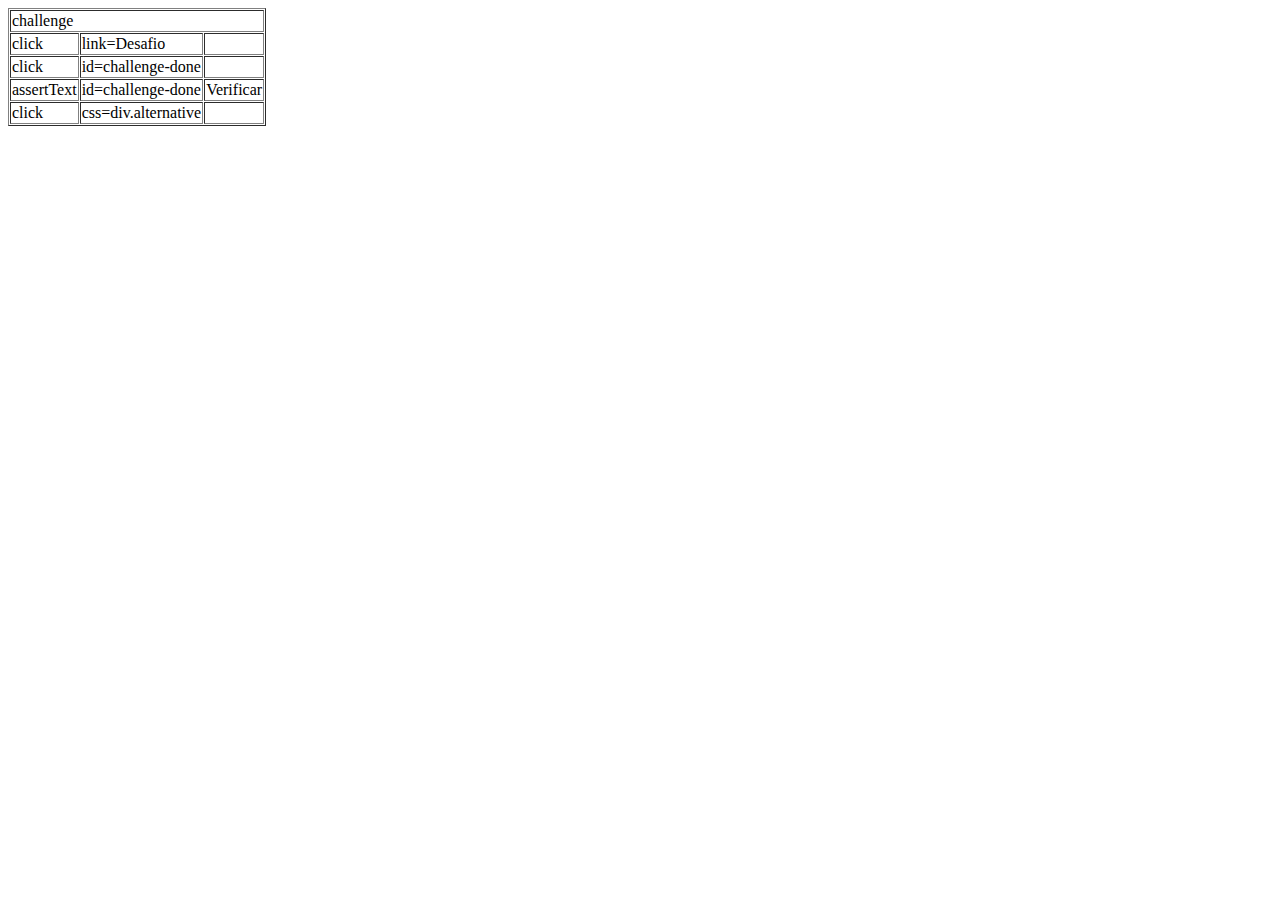
<file: estudo-de-caso/MUVI-master/src/test/webapp/challenge.html>
<?xml version="1.0" encoding="UTF-8"?>
<!DOCTYPE html PUBLIC "-//W3C//DTD XHTML 1.0 Strict//EN" "http://www.w3.org/TR/xhtml1/DTD/xhtml1-strict.dtd">
<html xmlns="http://www.w3.org/1999/xhtml" xml:lang="en" lang="en">
<head profile="http://selenium-ide.openqa.org/profiles/test-case">
<meta http-equiv="Content-Type" content="text/html; charset=UTF-8" />
<link rel="selenium.base" href="http://localhost:8080/webmuseum/object" />
<title>challenge</title>
</head>
<body>
<table cellpadding="1" cellspacing="1" border="1">
<thead>
<tr><td rowspan="1" colspan="3">challenge</td></tr>
</thead><tbody>
<tr>
	<td>click</td>
	<td>link=Desafio</td>
	<td></td>
</tr>
<tr>
	<td>click</td>
	<td>id=challenge-done</td>
	<td></td>
</tr>
<tr>
	<td>assertText</td>
	<td>id=challenge-done</td>
	<td>Verificar</td>
</tr>
<tr>
	<td>click</td>
	<td>css=div.alternative</td>
	<td></td>
</tr>

</tbody></table>
</body>
</html>
</file>
